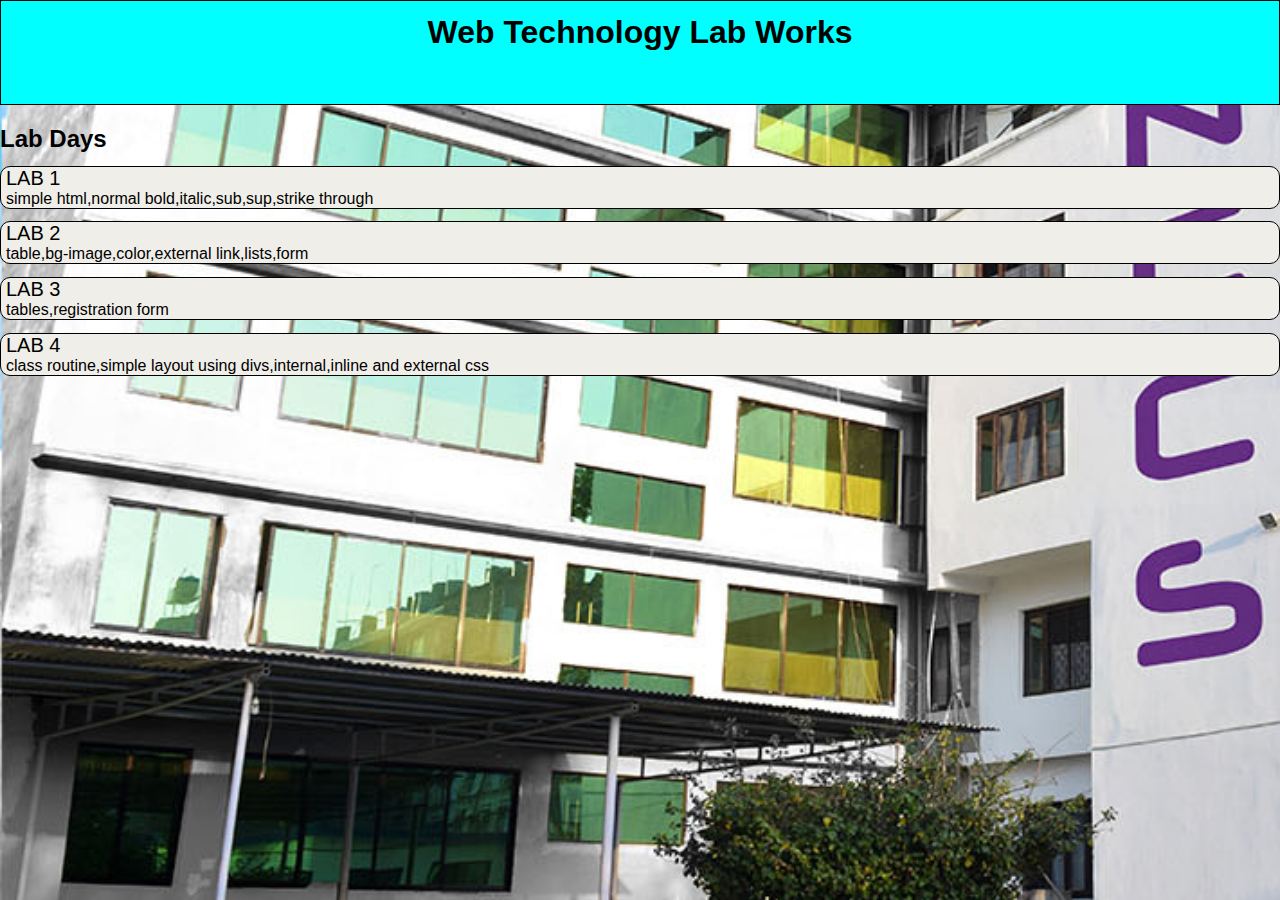
<file: index.html>
<!DOCTYPE html>
<html lang="en">
<head>
    <meta charset="UTF-8">
    <meta name="viewport" content="width=device-width, initial-scale=1.0">
    <title>Web Lab</title>
    <link rel="stylesheet" href="styles/index.css">
</head>
<body>
    <div class="header">
        <h1>Web Technology Lab Works</h1>
    </div>

    <div class="main">
        <h2>Lab Days</h2>
        <div class="list" id="lab1">
            <div class="title">
                <a href="lab1.html">LAB 1</a>
            </div>
            <div class="description">
                <p>simple html,normal bold,italic,sub,sup,strike through</p>
            </div>
        </div>

        <div class="list" id="lab2">
            <div class="title">
                <a href="lab2.html">LAB 2</a>
            </div>
            <div class="description">
                <p>table,bg-image,color,external link,lists,form</p>
            </div>
        </div>

        <div class="list" id="lab3">
            <div class="title">
                <a href="lab3.html">LAB 3</a>
            </div>
            <div class="description">
                <p>tables,registration form</p>
            </div>
        </div>

        
        <div class="list" id="lab4">
            <div class="title">
                <a href="lab4.html">LAB 4</a>
            </div>
            <div class="description">
                <p>class routine,simple layout using divs,internal,inline and external css</p>
            </div>
        </div>
        
    </div>
    
</body>
</html>
</file>
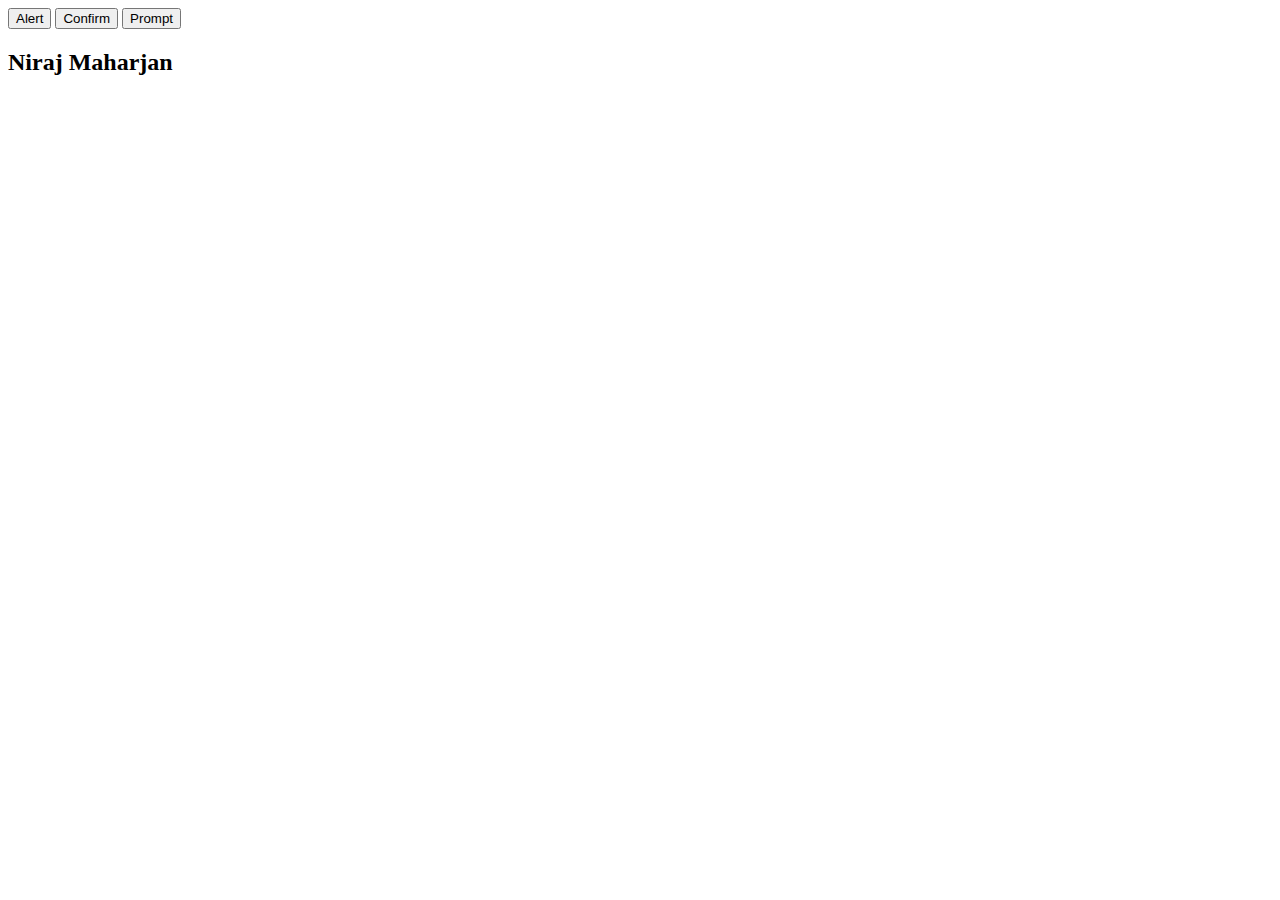
<file: lab14.html>
<!DOCTYPE html>
<html lang="en">
<head>
    <meta charset="UTF-8">
    <meta name="viewport" content="width=device-width, initial-scale=1.0">
    <title>Document</title>
</head>
<body>
    <button onclick="alertBtn()">Alert</button>
    <button  onclick="confirmBtn()">Confirm</button>
    <button onclick="promptBtn()">Prompt</button>

    <h2 id="name"></h2>

    <script>
        let first="Niraj ";
        let last="Maharjan";
        console.log(first+last);
        document.getElementById("name").innerText=first+last;

        function alertBtn(){
            alert("Alert button Clicked");
        }
        function confirmBtn(){
            confirm("Confirm button Clicked");
        }
        function promptBtn(){
            alert("Prompt button Clicked");
        }
    </script>
</body>
</html>
</file>
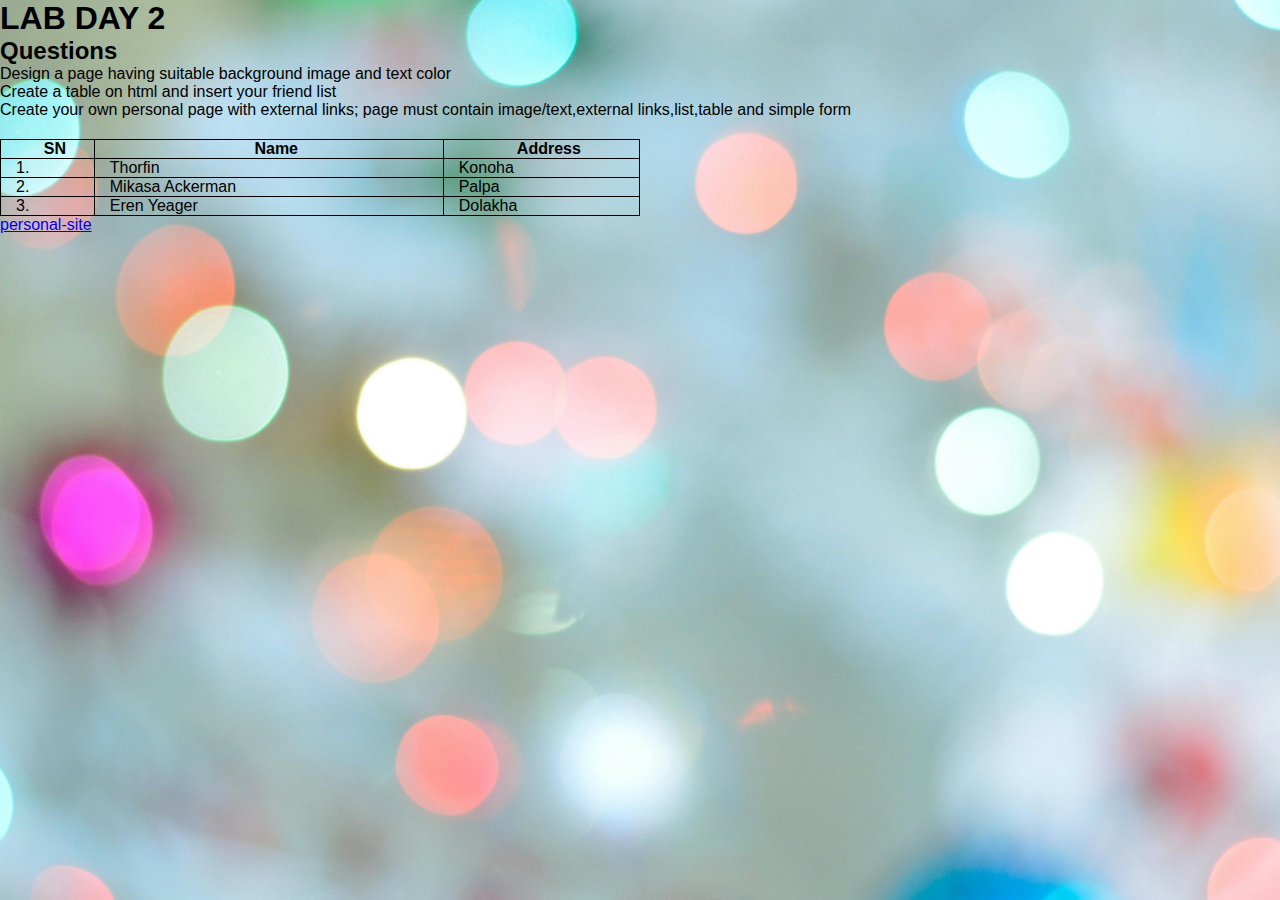
<file: lab2.html>
<html>
    <head>
        <title>Lab Day 2</title>
        <link rel="stylesheet" href="./styles/lab2.css">
    </head>

    <body>
        <h1>LAB DAY 2</h1>
        <div class="question">
            <h2>Questions</h2>
            <p> Design a page having suitable background image and text color</p>
            <p>Create a table on html and insert your friend list</p>
            <p>Create your own personal page with external links; page must contain image/text,external links,list,table and simple form</p>
            
        </div>

        <div class="content">
            <table style="width:50%">
                <thead> <tr>
                    <th>SN</th>
                    <th>Name</th>
                    <th>Address</th>

                </tr></thead>
               <tbody>
                <tr>
                    <td>1.</td>
                    <td>Thorfin</td>
                    <td>Konoha</td>
                </tr>
                <tr>
                    <td>2.</td>
                    <td>Mikasa Ackerman</td>
                    <td>Palpa</td>
                </tr>
                <tr>
                    <td>3.</td>
                    <td>Eren Yeager</td>
                    <td>Dolakha</td>
                </tr>
               </tbody>
                
            </table>

            <div id="personal-site">
                <a href="personalPage.html">personal-site</a>
            </div>
        </div>

        


    </body>

</html>
</file>
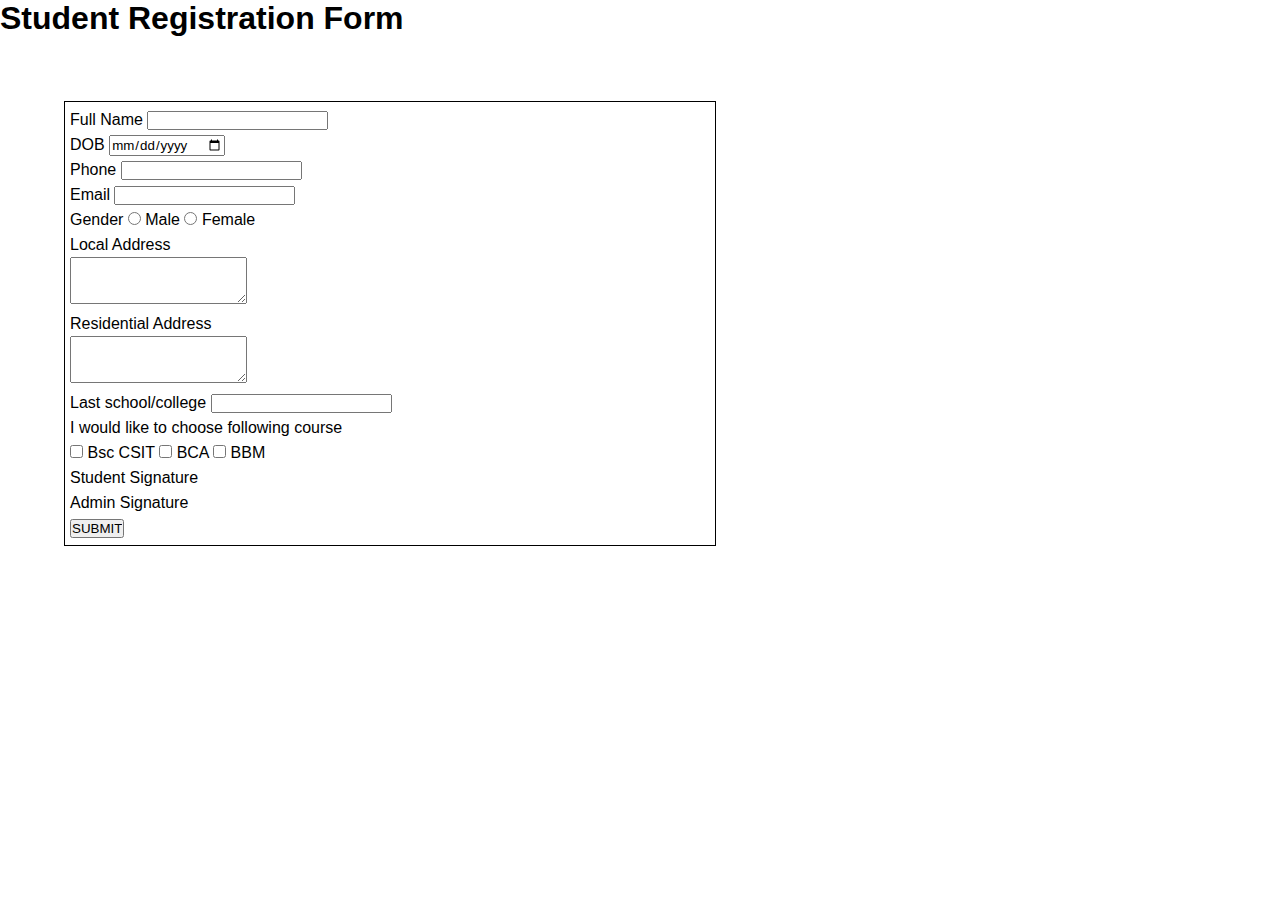
<file: lab3.html>
<!DOCTYPE html>
<html lang="en">
<head>
    <meta charset="UTF-8">
    <meta http-equiv="X-UA-Compatible" content="IE=edge">
    <meta name="viewport" content="width=device-width, initial-scale=1.0">
    <title>Lab 3</title>
    <link rel="stylesheet" href="./styles/lab3.css">
</head>
<body>
    <h1>Student Registration Form</h1>

    <div class="form">
        <form action="">
            <div id="name">
                <label for="fname">Full Name</label>
                <input type="text" required id="fname">
            </div>
    
            <div id="dob">
                <label for="date">DOB</label>
                <input type="date" id="date">
            </div>
    
            <div id="phone">
                <label for="contact">Phone</label>
                <input type="tel" id="contact">
            </div>
    
            <div id="mail">
                <label for="email">Email</label>
                <input type="email">
            </div>
            <div id="gender">
                <label for="gender">Gender</label>
                <input type="radio" id="male" name="gender">
                <label for="male">Male</label>
    
                <input type="radio" id="female" name="gender">
                <label for="female">Female</label>
            </div>
    
            <div id="address">
                <div id="local">
                    <label for="l_address">Local Address</label><br/>
                    <textarea name="local" id="l_address" cols="20" rows="3"></textarea>
                </div>
                <div id="residential">
                    <label for="r_address">Residential Address</label><br/>
                    <textarea name="local" id="r_address" cols="20" rows="3"></textarea>
                </div>
            </div>
    
            <div id="last_school">
                <label for="l_school">Last school/college</label>
                <input type="text" id="l_school">
            </div>
    
            <div id="course">
                <p>I would like to choose following course</p>
                <span>
                    <input type="checkbox" id="csit" name="course" >
                    <label for="csit">Bsc CSIT</label>
                    <input type="checkbox" id="bca" name="course" >
                    <label for="bca">BCA</label>
                    <input type="checkbox" id="bbm" name="course" >
                    <label for="bbm">BBM</label>
                </span>
    
            </div>
            <div id="signature">
                <div id="student">
                    <label for="st_sign">Student Signature</label>
                </div>
    
                <div id="admin">
                    <label for="admin_sign">Admin Signature</label>
                </div>
            </div>
            <input type="submit" value="SUBMIT">
    
        </form>
    </div>
    
</body>
</html>
</file>
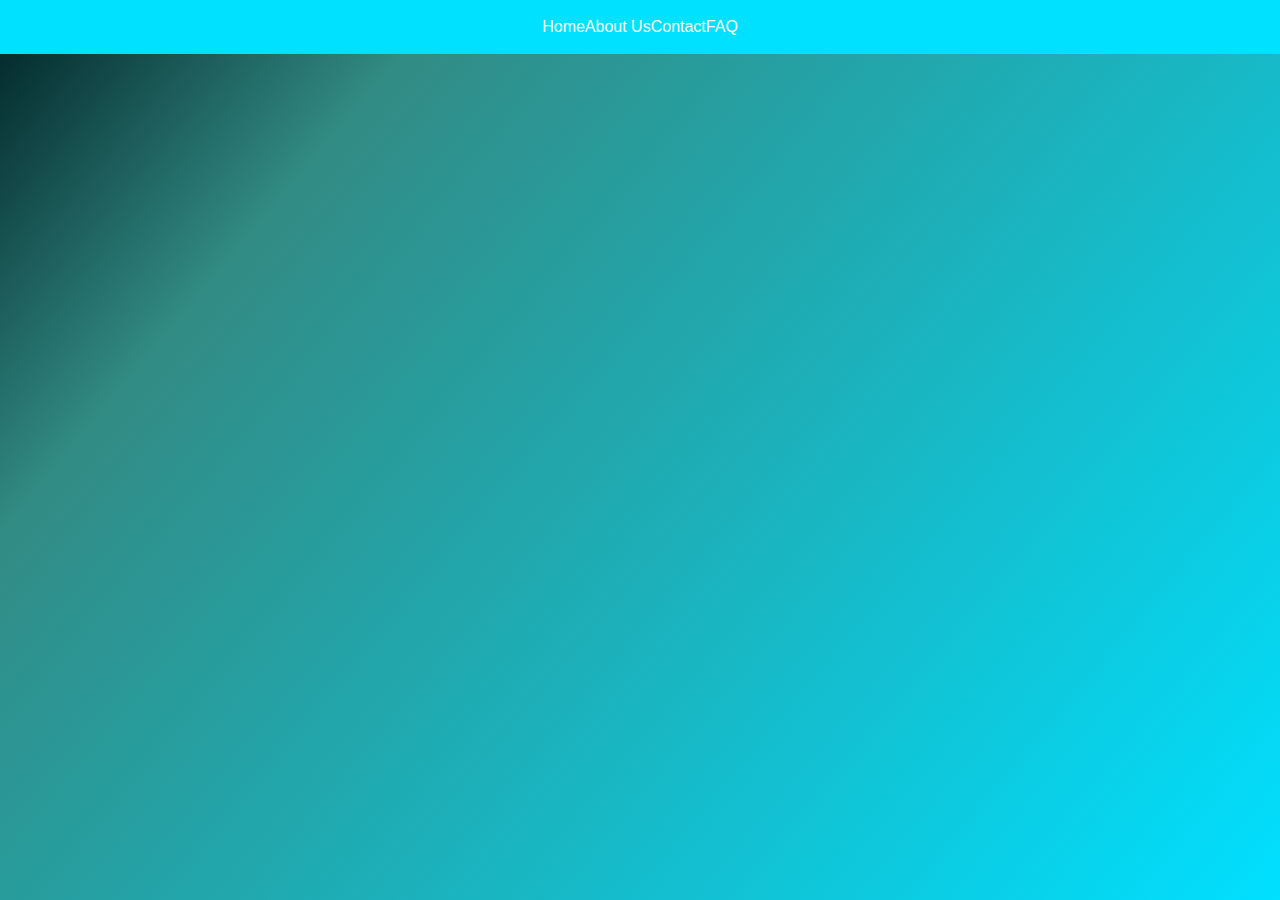
<file: lab4.html>
<!DOCTYPE html>
<html lang="en">
<head>
    <meta charset="UTF-8">
    <meta name="viewport" content="width=device-width, initial-scale=1.0">
    <title>Document</title>
    <link rel="stylesheet" href="./styles/layout.css">
</head>
<body>
    <div class="header">
        <div class="logo">
            
        </div>

        <div class="nav">
            <ul>
                <li><a href="">Home</a></li>
                <li><a href="">About Us</a></li>
                <li><a href="">Contact</a></li>
                <li><a href="">FAQ</a></li>
            </ul>
        </div>

        <div class="banner">

        </div>
    </div>

    <div class="section">

    </div>

    <div class="footer">

    </div>
</body>
</html>
</file>
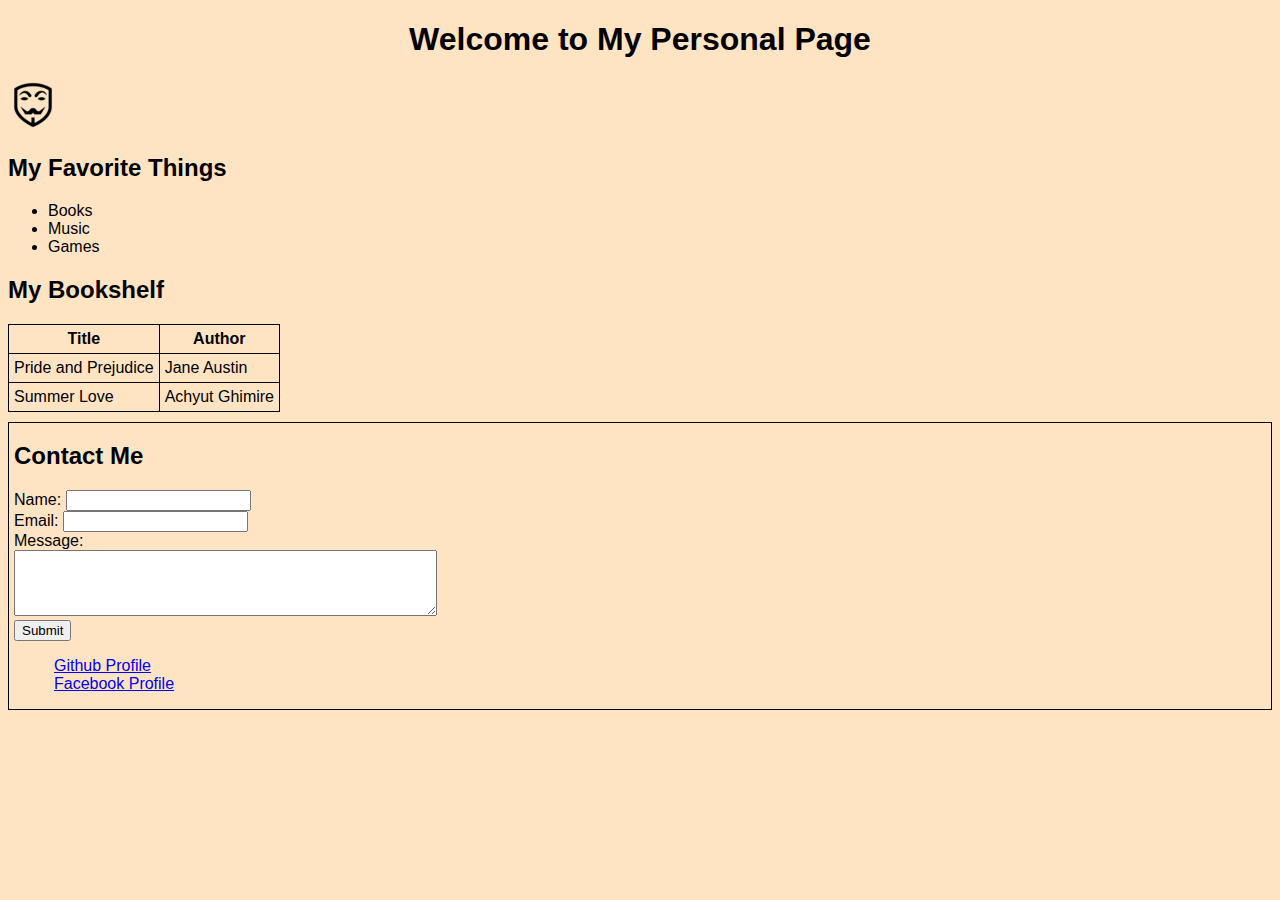
<file: personalPage.html>
<!DOCTYPE html>
<html lang="en">
<head>
  <meta charset="UTF-8">
  <meta name="viewport" content="width=device-width, initial-scale=1.0">
  <title>My Personal Page</title>
</head>
<body>
  <!DOCTYPE html>
  <html lang="en">
  <head>
      <meta charset="UTF-8">
      <meta name="viewport" content="width=device-width, initial-scale=1.0">
      <title>Lab 2c</title>
      <link rel="stylesheet" href="./styles/lab2c.css">
  </head>
  <body>
      <!DOCTYPE html>
  <html lang="en">
  <head>
    <meta charset="UTF-8">
    <meta name="viewport" content="width=device-width, initial-scale=1.0">
    <title>My Personal Page</title>
  </head>
  <body>
    <header>
      <h1>Welcome to My Personal Page</h1>
      <img src="./images/Anonymous-Transparent-Background.png" alt="">
      <!-- use this in report<img src="https://www.pngmart.com/files/5/Anonymous-Transparent-Background.png" alt="My Profile Picture"> -->
      
    </header>
  
    <section>
      <h2>My Favorite Things</h2>
      <ul>
        <li>Books</li>
        <li>Music</li>
        <li>Games</li>
      </ul>
    </section>
  
    <section>
      <h2>My Bookshelf</h2>
      <table style="border: 1px solid black;">
        <tr>
          <th>Title</th>
          <th>Author</th>
        </tr>
        <tr>
          <td>Pride and Prejudice</td>
          <td>Jane Austin</td>
        </tr>
        <tr>
          <td>Summer Love</td>
          <td>Achyut Ghimire</td>
        </tr>
      </table>
    </section>
  
    <section class="contact">
      <h2>Contact Me</h2>
      <form action="/submit" method="post">
        <label for="name">Name:</label>
        <input type="text" id="name" name="name" required><br>
        <label for="email">Email:</label>
        <input type="email" id="email" name="email" required><br>
        <label for="message">Message:</label><br>
        <textarea id="message" name="message" rows="4" cols="50" required></textarea><br>
        <input type="submit" value="Submit">
      </form>
      <ul id="links">
          <li><a href="https://github.com/NirajMaharjan">Github Profile</a></li>
          <li><a href="https://www.facebook.com/niraz.maharzan.10/">Facebook Profile</a></li>
        </ul>
    </section>
  
  
  </body>
  </html>
  
      
  </body>
  </html>
</body>
</html>
</file>
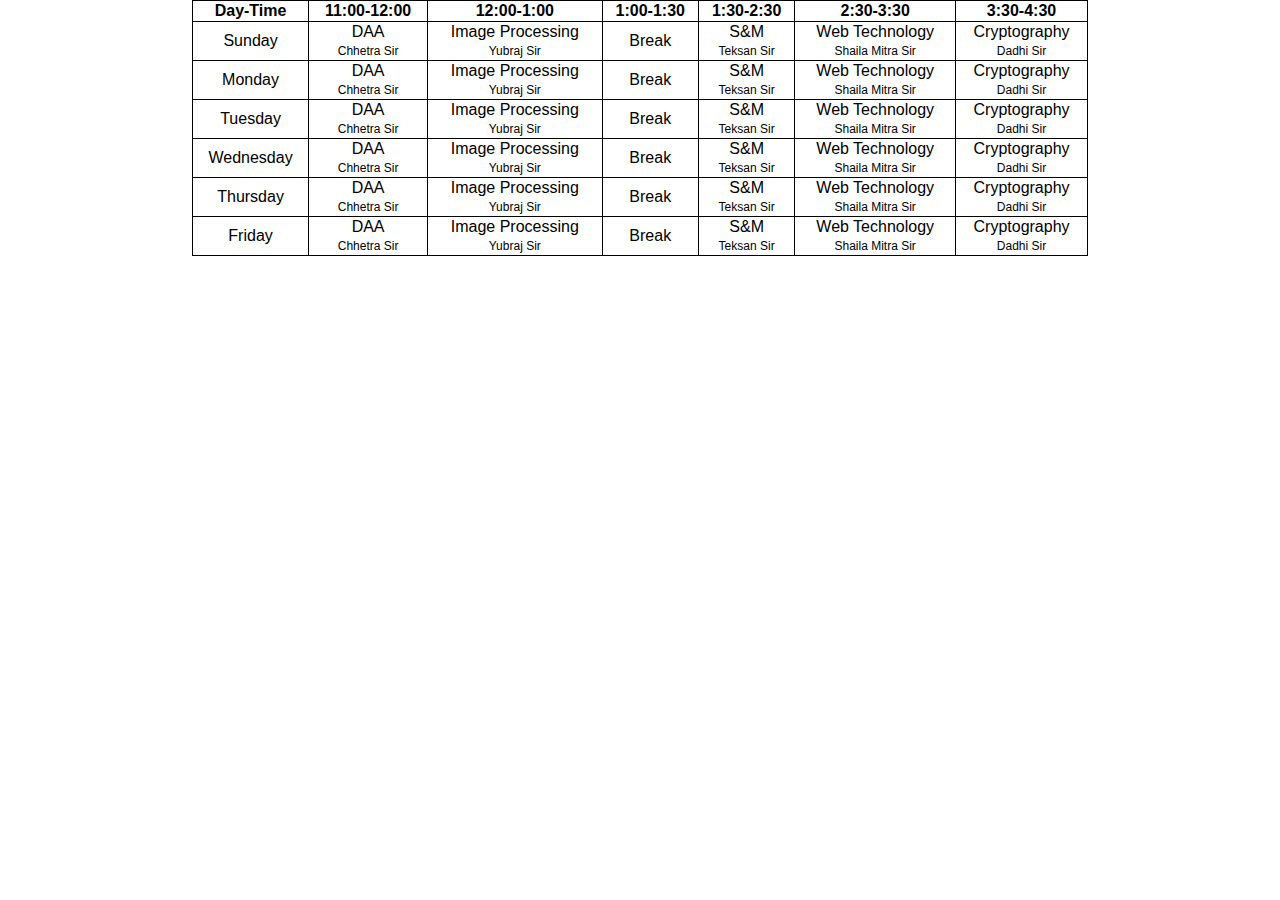
<file: routine.html>
<!DOCTYPE html>
<html lang="en">
<head>
    <meta charset="UTF-8">
    <meta name="viewport" content="width=device-width, initial-scale=1.0">
    <title>Class Routine </title>
    <link rel="stylesheet" href="routine.css">
</head>
<body>
    <table>
        <thead>
            <tr>
                <th>Day-Time</th>
                <th>11:00-12:00</th>
                <th>12:00-1:00</th>
                <th>1:00-1:30</th>
                <th>1:30-2:30</th>
                <th>2:30-3:30</th>
                <th>3:30-4:30</th>


            </tr>
        </thead>
        <tbody>
            <tr>
                <td>Sunday</td>
                <td>DAA
                    <br><span>Chhetra Sir</span>
                </td>
                <td>Image Processing
                    <br><span>Yubraj Sir</span>
                </td>
                <td>
                    Break
                </td>
                <td>S&M
                    <br><span>Teksan Sir</span>
                </td>
                <td>Web Technology
                    <br><span>Shaila Mitra Sir</span>
                </td>
                <td>Cryptography
                    <br><span>Dadhi Sir</span>
                </td>
            </tr>

            <tr>
                <td>Monday</td>
                <td>DAA
                    <br><span>Chhetra Sir</span>
                </td>
                <td>Image Processing
                    <br><span>Yubraj Sir</span>
                </td>
                <td>
                    Break
                </td>
                <td>S&M
                    <br><span>Teksan Sir</span>
                </td>
                <td>Web Technology
                    <br><span>Shaila Mitra Sir</span>
                </td>
                <td>Cryptography
                    <br><span>Dadhi Sir</span>
                </td>
            </tr>

            <tr>
                <td>Tuesday</td>
                <td>DAA
                    <br><span>Chhetra Sir</span>
                </td>
                <td>Image Processing
                    <br><span>Yubraj Sir</span>
                </td>
                <td>
                    Break
                </td>
                <td>S&M
                    <br><span>Teksan Sir</span>
                </td>
                <td>Web Technology
                    <br><span>Shaila Mitra Sir</span>
                </td>
                <td>Cryptography
                    <br><span>Dadhi Sir</span>
                </td>
            </tr>

            <tr>
                <td>Wednesday</td>
                <td>DAA
                    <br><span>Chhetra Sir</span>
                </td>
                <td>Image Processing
                    <br><span>Yubraj Sir</span>
                </td>
                <td>
                    Break
                </td>
                <td>S&M
                    <br><span>Teksan Sir</span>
                </td>
                <td>Web Technology
                    <br><span>Shaila Mitra Sir</span>
                </td>
                <td>Cryptography
                    <br><span>Dadhi Sir</span>
                </td>
            </tr>

            <tr>
                <td>Thursday</td>
                <td>DAA
                    <br><span>Chhetra Sir</span>
                </td>
                <td>Image Processing
                    <br><span>Yubraj Sir</span>
                </td>
                <td>
                    Break
                </td>
                <td>S&M
                    <br><span>Teksan Sir</span>
                </td>
                <td>Web Technology
                    <br><span>Shaila Mitra Sir</span>
                </td>
                <td>Cryptography
                    <br><span>Dadhi Sir</span>
                </td>
            </tr>

            <tr>
                <td>Friday</td>
                <td>DAA
                    <br><span>Chhetra Sir</span>
                </td>
                <td>Image Processing
                    <br><span>Yubraj Sir</span>
                </td>
                <td>
                    Break
                </td>
                <td>S&M
                    <br><span>Teksan Sir</span>
                </td>
                <td>Web Technology
                    <br><span>Shaila Mitra Sir</span>
                </td>
                <td>Cryptography
                    <br><span>Dadhi Sir</span>
                </td>
            </tr>

           
        </tbody>
    </table>
</body>
</html>
</file>
<file: styles/index.css>
*{
    padding:0;
    margin: 0;

    
    font-family: sans-serif;

}

body{
    background-image: url('../images/nccs.jpg');
    background-repeat: no-repeat;
    background-attachment: fixed;
    background-size: cover;
    background-color: rgba(255, 255, 255, 0.1);
}
.header{
    color:black;
    background-color: aqua !important;
    border: 1px solid black;
    height:10vh;
    text-align: center;
    padding-top: 1%;
    
}

.main{
    margin-top: 20px;
}


.title a{
    text-decoration: none;
    color:black;
    font-family: sans-serif;
    font-size: 20px;
}

.title a:hover{
    color:cadetblue;
    font-size: 23px;
}

.list{
    margin-top:1%;
    margin-bottom:1%;
    border:1px solid black;
    background-color: rgb(240, 238, 233);
    border-radius: 10px;
    padding-left: 5px;
}
</file>
<file: styles/lab2.css>
*{
    margin: 0;
    padding:0;
    background-image: url("../images/bg1.jpg");
    background-repeat: no-repeat;
    background-size: cover;
    background-attachment: fixed;
    font-family: sans-serif;
    

}

.content{
    margin-top: 20px;
}

table,th,td{
    border:1px solid black;
    border-collapse: collapse;
}

th,td{
    padding-left: 15px;
}
</file>
<file: styles/lab3.css>
*{
    margin: 0;
    padding: 0;
    font-family: sans-serif;
}


.form{
    margin-left: 5%;
    margin-top: 5%;
    border: 1px solid black;
    width: 50%;
    display: flex;
    flex-direction: container;
    padding: 5px;
    line-height: 25px;
}

#signature{
    display: inline;
}
</file>
<file: styles/layout.css>
*{
    margin:0;
    padding: 0;
    box-sizing: border-box;
    font-family: sans-serif;
}

body{
    height: 100vh;
    background: rgb(0,33,36);
    background: linear-gradient(130deg, rgba(0,33,36,1) 0%, rgba(50,139,132,1) 22%, rgba(0,224,255,1) 100%);
    background-repeat: no-repeat;
}
.nav{
    /* background-color: rgba(13, 88, 252, 0.548); */
    background: linear-gradient(130deg,  rgba(0,224,255,1) 100%,rgba(0,33,36,1) 0%);
    display: flex;
    height: 6vh;
    width:100%;
    
    justify-content: space-around;
}

.nav ul{
    display: flex;
    list-style-type: none;
    float:right;
    align-items: center;
   
}

.nav ul li{
    display: flex;
    justify-content: space-between;
    float:right;
}

.nav ul li a:hover{
    border: 1px solid green;
    background-color: black;
    color:white;
    border-radius: 4px;
    padding:2px
}

.nav ul li a{
    text-decoration: none;
    color: white;

}
</file>
<file: styles/lab2c.css>
body{
    font-family: sans-serif;
    background-color:bisque;
}


h1{
    text-align: center;
}

.contact{
    border: 1px solid black;
    margin-top: 10px;
    padding-left: 5px;
}

table,th,td{
    border: 1px solid black;
    border-collapse: collapse;
    padding:5px;
}

#links li{
    list-style: none;
}
</file>
<file: routine.css>
body{
    margin: 0;
    padding: 0;
    box-sizing: border-box;
    font-family: sans-serif;
    display: flex;
    justify-content: center;
    align-items: center;
}

table,th,td{
    border-collapse: collapse;
    border: 1px solid black;
}

table{
    width:70vw;
    text-align: center;
}
table tr span{
    font-size: 12px;
    text-align: center;
}
</file>
